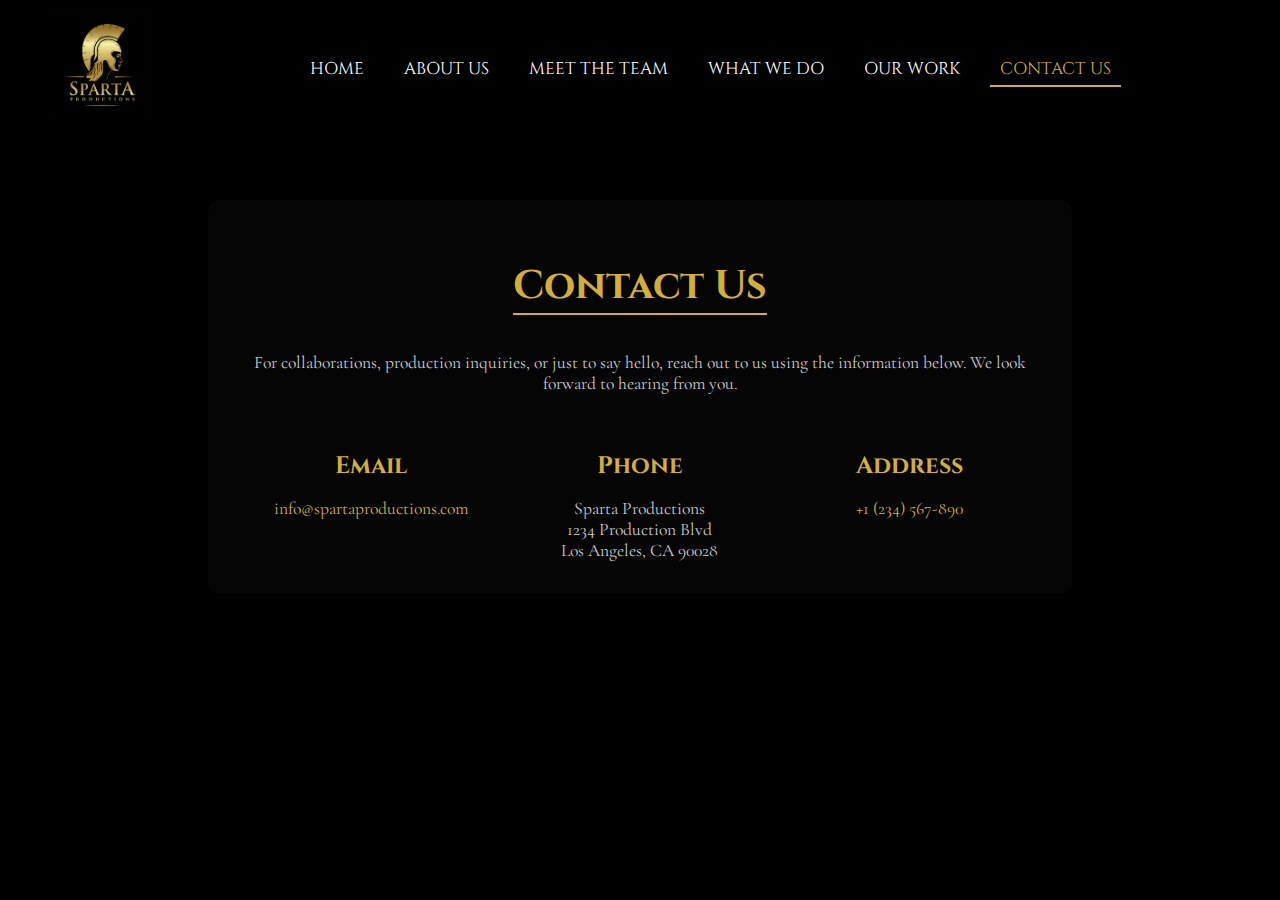
<file: contact.html>
<!DOCTYPE html>
<html lang="en">
<head>
    <meta charset="UTF-8">
    <meta name="viewport" content="width=device-width, initial-scale=1.0">
    <title>Sparta Productions - Contact Us</title>
    <link rel="stylesheet" href="styles.css">
    <link href="https://fonts.googleapis.com/css2?family=Cinzel:wght@400;700&family=Cormorant+Garamond:wght@400;700&display=swap" rel="stylesheet">
    <link rel="icon" href="sparta2.png" type="image/png">
    <style>
        body {
            margin: 0;
            font-family: 'Cinzel', serif;
            background-color: #000;
            color: #d4af37;
            text-align: center;
        }
        .contact-container {
            max-width: 800px;
            margin: 4em auto;
            padding: 2em;
            background-color: rgba(255, 255, 255, 0.02);
            border: 0px solid #d4af37;
            border-radius: 10px;
        }

        h1 {
            font-size: 2.5em;
            margin-bottom: 0.5em;
            border-bottom: 2px solid #d4af37;
            display: inline-block;
        }

        p {
            font-family: 'Cormorant Garamond', serif;
            color: #ccc;
            font-size: 1.1em;
        }

        

        .contact-block {
            display: flex;
            flex-direction: column;
            align-items: center;
        }

        .contact-info {
    display: grid;
    grid-template-columns: repeat(3, 1fr);
    text-align: center;
    margin-top: 2em;
    gap: 0.5em;
}

.contact-info h3 {
    font-size: 1.5em;
    margin-bottom: 0.3em;
    color: #d4af37;
}

.contact-info p {
    font-family: 'Cormorant Garamond', serif;
    color: #ccc;
    font-size: 1.1em;
    margin: 0;
}
.contact-row {
    display: contents;
}
        .contact-info a {
            color: #d4af37;
            text-decoration: none;
        }

        .contact-info a:hover {
            text-decoration: underline;
        }

        @media (max-width: 768px) {
            .nav-links {
                flex-direction: column;
                align-items: center;
            }
        }
    </style>
</head>
<body>
    <header>
        <nav class="navbar">
            <div class="logo">
                <a href="#"><img src="sparta.jpg" alt="Sparta Productions"></a>
            </div>
            <ul class="nav-links">
                <li><a href="index.html">HOME</a></li>
                <li><a href="about.html">ABOUT US</a></li>
                <li><a href="meet-the-team.html">MEET THE TEAM</a></li>
                <li><a href="services.html">WHAT WE DO</a></li>
                <li><a href="our-work.html">OUR WORK</a></li>
                <li><a href="contact.html" class="active">CONTACT US</a></li>
            </ul>
            <div class="nav-icons">
                <!--<span class="search-icon">🔍</span>
                <span class="menu-icon">☰</span>-->
            </div>
        </nav>
    </header>

    <section class="contact-container">
        <h1>Contact Us</h1>
        <p>For collaborations, production inquiries, or just to say hello, reach out to us using the information below. We look forward to hearing from you.</p>

        <div class="contact-info">
            <div class="contact-row">
                <h3>Email</h3>
                <h3>Phone</h3>
                <h3>Address</h3>
            </div>
            <div class="contact-row">
                <p><a href="mailto:info@spartaproductions.com">info@spartaproductions.com</a></p>
                <p>Sparta Productions<br>1234 Production Blvd<br>Los Angeles, CA 90028</p>
                <p><a href="tel:+1234567890">+1 (234) 567-890</a></p>
                
            </div>
        </div>
    </section>
</body>
</html>
</file>
<file: styles.css>
a{
    text-decoration: none;
    border-bottom: 2px solid transparent;
    color:#d4af37;
}
a:hover{
    border-color: #d4af37;
    transition: border-color 0.5s ease-in-out;
}
.navbar {
            display: flex;
            justify-content: space-between;
            align-items: center;
            background-color: transparent;
            padding: 15px 50px;
        }
        .logo img {
            height: 100px;
        }
        .nav-links {
            list-style: none;
            display: flex;
            gap: 20px;
        }
        .nav-links li {
            display: inline;
        }
        .nav-links a {
            color: white;
            text-decoration: none;
            font-size: 17px;
            padding: 5px 10px;
            border-bottom: 2px solid transparent;
        }
        .nav-links a.active,
        .nav-links a:hover {
            
            color: #d4af37;
            border-bottom: 2px solid #d4af37;
            transition: color 0.3s ease-in-out, border-color 0.5s ease-in-out;
        }
        .nav-links a:hover::after {
            width: 100%;
            right: 0;
        }
        .nav-icons {
            display: flex;
            gap: 15px;
            font-size: 20px;
            cursor: pointer;
            color: white;
        }
        footer i{
            color: white;
        }
        .nav-icons i:hover {
            color: #d4af37;
            transition: color ease-in-out;
        }
        @media (max-width: 768px) {
            .navbar {
                flex-direction: column;
                padding: 10px 20px;
            }
            .nav-links {
                flex-direction: column;
                gap: 10px;
                align-items: center;
            }
            .nav-links a {
                font-size: 15px;
                padding: 10px;
            }
            .nav-icons {
                justify-content: center;
                margin-top: 10px;
            }
            .logo img {
                height: 80px;
            }
        }
</file>
